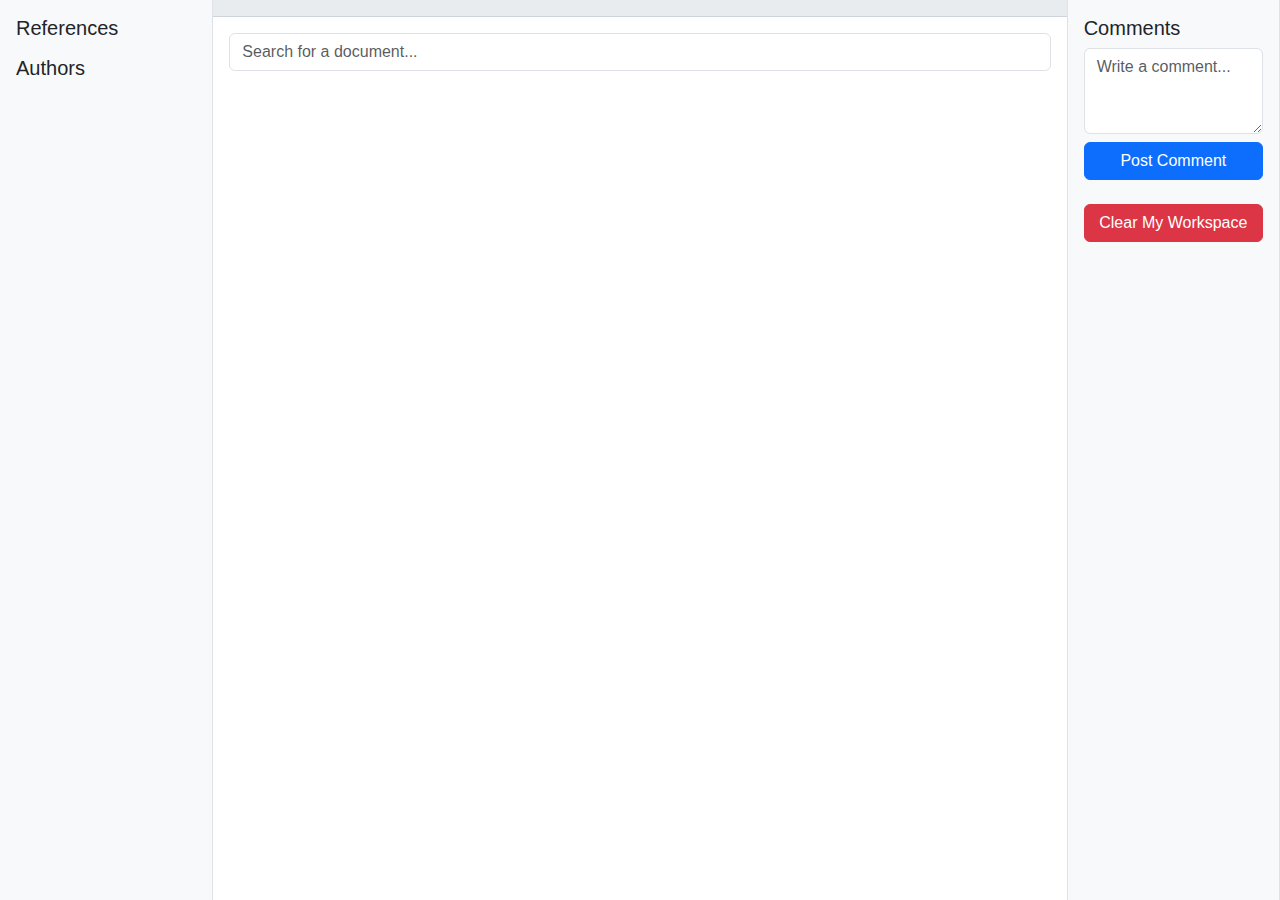
<file: doc_collab_app/templates/index_old.html>
<!DOCTYPE html>
<html lang="en">
<head>
  <meta charset="UTF-8">
  <meta name="viewport" content="width=device-width, initial-scale=1.0">
  <title>Document Workspace</title>
  <link href="https://cdn.jsdelivr.net/npm/bootstrap@5.3.0/dist/css/bootstrap.min.css" rel="stylesheet">
  <style>
    html, body {
      height: 100%;
      margin: 0;
    }
    body {
      overflow: hidden;
      font-family: 'Segoe UI', Tahoma, Geneva, Verdana, sans-serif;
    }
    #left-panel, #right-panel {
      height: 100vh;
      overflow-y: auto;
      background-color: #f8f9fa;
      border-right: 1px solid #dee2e6;
    }
    #right-panel {
      border-left: 1px solid #dee2e6;
    }
    #main-panel {
      height: calc(100vh - 50px);
      overflow-y: auto;
      background-color: #fff;
    }
    #tabs {
      background-color: #e9ecef;
      padding: 0.5rem;
      border-bottom: 1px solid #ced4da;
    }
    .tab {
      padding: 0.5rem 1rem;
      margin-right: 0.5rem;
      border: 1px solid #adb5bd;
      border-radius: 0.25rem 0.25rem 0 0;
      background-color: #dee2e6;
      cursor: pointer;
    }
    .tab.active {
      background-color: #ffffff;
      border-bottom: none;
      font-weight: 600;
    }
    .comment {
      background-color: #e2e6ea;
      padding: 0.5rem;
      border-radius: 0.25rem;
      margin-bottom: 0.5rem;
    }
    .comment-reply {
      margin-left: 1rem;
      background-color: #f1f3f5;
      padding: 0.5rem;
      border-radius: 0.25rem;
      margin-top: 0.25rem;
    }
    #search-results button {
      display: block;
      width: 100%;
      text-align: left;
      margin-bottom: 0.25rem;
    }
  </style>
</head>
<body>
  <div class="container-fluid">
    <div class="row">
      <div id="left-panel" class="col-2 p-3">
        <h5>References</h5>
        <ul id="references" class="list-unstyled"></ul>
        <h5>Authors</h5>
        <ul id="authors" class="list-unstyled"></ul>
      </div>

      <div class="col-8 p-0">
        <div class="d-flex" id="tabs"></div>
        <div id="main-panel" class="p-3">
          <input id="search-box" class="form-control mb-3" placeholder="Search for a document...">
          <div id="search-results" class="mb-3"></div>
          <div id="document-content"></div>
        </div>
      </div>

      <div id="right-panel" class="col-2 p-3">
        <h5>Comments</h5>
        <div id="comments"></div>
        <textarea id="new-comment" class="form-control mt-2" rows="3" placeholder="Write a comment..."></textarea>
        <button id="post-comment" class="btn btn-primary mt-2 w-100">Post Comment</button>
        <button id="clear-workspace" class="btn btn-danger mt-4 w-100">Clear My Workspace</button>
      </div>
    </div>
  </div>

  <script>
    let openTabs = {};
    let activeDoc = null;

    document.getElementById('search-box').addEventListener('input', async e => {
      const res = await fetch(`/api/search?q=${e.target.value}`);
      const results = await res.json();
      const container = document.getElementById('search-results');
      container.innerHTML = '';
      results.forEach(doc => {
        const btn = document.createElement('button');
        btn.className = 'btn btn-outline-secondary';
        btn.textContent = doc.title;
        btn.onclick = () => openDocumentTab(doc.id, doc.title);
        container.appendChild(btn);
      });
    });

    async function openDocumentTab(id, title) {
      if (openTabs[id]) setActiveTab(id);
      else {
        openTabs[id] = title;
        const tab = document.createElement('div');
        tab.className = 'tab';
        tab.textContent = title;
        tab.onclick = () => setActiveTab(id);
        tab.dataset.id = id;
        document.getElementById('tabs').appendChild(tab);
        setActiveTab(id);
      }
      const data = await fetch(`/api/document/${id}`).then(r => r.json());
      activeDoc = id;
      document.getElementById('document-content').innerHTML = `<h4>${title}</h4><p>${data.content}</p>`;
      document.getElementById('authors').innerHTML = data.authors.map(a => `<li>${a}</li>`).join('');
      document.getElementById('references').innerHTML = data.references.map(r => `<li><a href="#" onclick="openDocumentTab('${r.id}', '${r.title}')">${r.title}</a></li>`).join('');
      renderComments(data.comments);
    }

    function setActiveTab(id) {
      document.querySelectorAll('.tab').forEach(tab => {
        tab.classList.toggle('active', tab.dataset.id === id);
      });
    }

    function renderComments(comments) {
      const container = document.getElementById('comments');
      container.innerHTML = '';
      const threads = comments.filter(c => !c.parent_id);
      const replies = comments.filter(c => c.parent_id);
      threads.forEach(thread => {
        const div = document.createElement('div');
        div.className = 'comment';
        div.textContent = thread.text;
        replies.filter(r => r.parent_id === thread.id).forEach(reply => {
          const replyDiv = document.createElement('div');
          replyDiv.className = 'comment-reply';
          replyDiv.textContent = reply.text;
          div.appendChild(replyDiv);
        });
        container.appendChild(div);
      });
    }

    document.getElementById('post-comment').onclick = async () => {
      const text = document.getElementById('new-comment').value;
      if (!text || !activeDoc) return;
      await fetch(`/api/document/${activeDoc}/comment`, {
        method: 'POST',
        headers: { 'Content-Type': 'application/json' },
        body: JSON.stringify({ text })
      });
      openDocumentTab(activeDoc, openTabs[activeDoc]);
      document.getElementById('new-comment').value = '';
    };

    document.getElementById('clear-workspace').onclick = () => {
      openTabs = {};
      activeDoc = null;
      document.getElementById('tabs').innerHTML = '';
      document.getElementById('document-content').innerHTML = '';
      document.getElementById('authors').innerHTML = '';
      document.getElementById('references').innerHTML = '';
      document.getElementById('comments').innerHTML = '';
      document.getElementById('search-box').value = '';
      document.getElementById('search-results').innerHTML = '';
    };
  </script>
</body>
</html>
</file>
